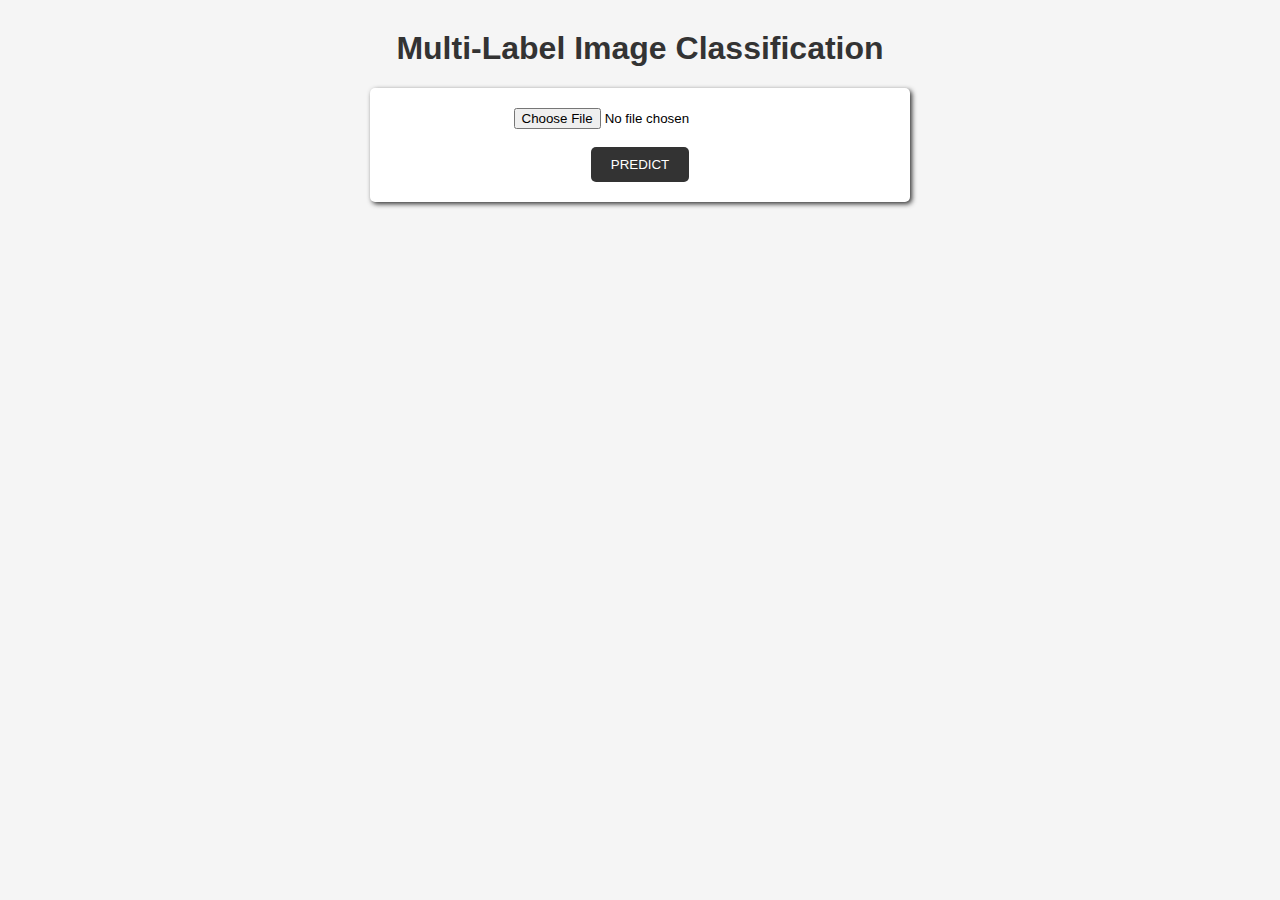
<file: SOURCE CODE/MULTI LABEL IMAGE CLASSIFICATION - VGG16/templates/index.html>
<!doctype html>
    <html>
      <head>
        <title>Multi-Label Image Classification</title>
        <link rel="stylesheet" href="../static/css/style.css">
      </head>
      <body>
        <h1>Multi-Label Image Classification</h1>
        <form method="POST" action="/predict" enctype="multipart/form-data">
          <input type="file" name="image"><br>
          <center><button type="submit">PREDICT</button></center>
          
        </form>
      </body>
    </html>
</file>
<file: SOURCE CODE/MULTI LABEL IMAGE CLASSIFICATION - VGG16/static/css/style.css>
body {
  font-family: Arial, sans-serif;
  background-color: #f5f5f5;
}

h1 {
  color: #333;
  text-align: center;
  margin-top: 30px;
}

form {
  max-width: 500px;
  margin: 0 auto;
  background-color: #fff;
  padding: 20px;
  border-radius: 5px;
  box-shadow: 2px 2px 5px #333;
}

input[type="file"] {
  display: block;
  margin: 0px auto;
}

button[type="submit"] {
  display: block;
  margin: 0 auto;
  background-color: #333;
  color: #fff;
  padding: 10px 20px;
  border: none;
  border-radius: 5px;
  cursor: pointer;
  transition: background-color 0.2s ease;
}

button[type="submit"]:hover {
  background-color: #555;
}

@media screen and (max-width: 600px) {
  form {
    padding: 10px;
  }
  
  input[type="file"] {
    margin: 10px auto;
  }
  
  button[type="submit"] {
    font-size: 16px;
    padding: 8px 16px;
  }
}
</file>
